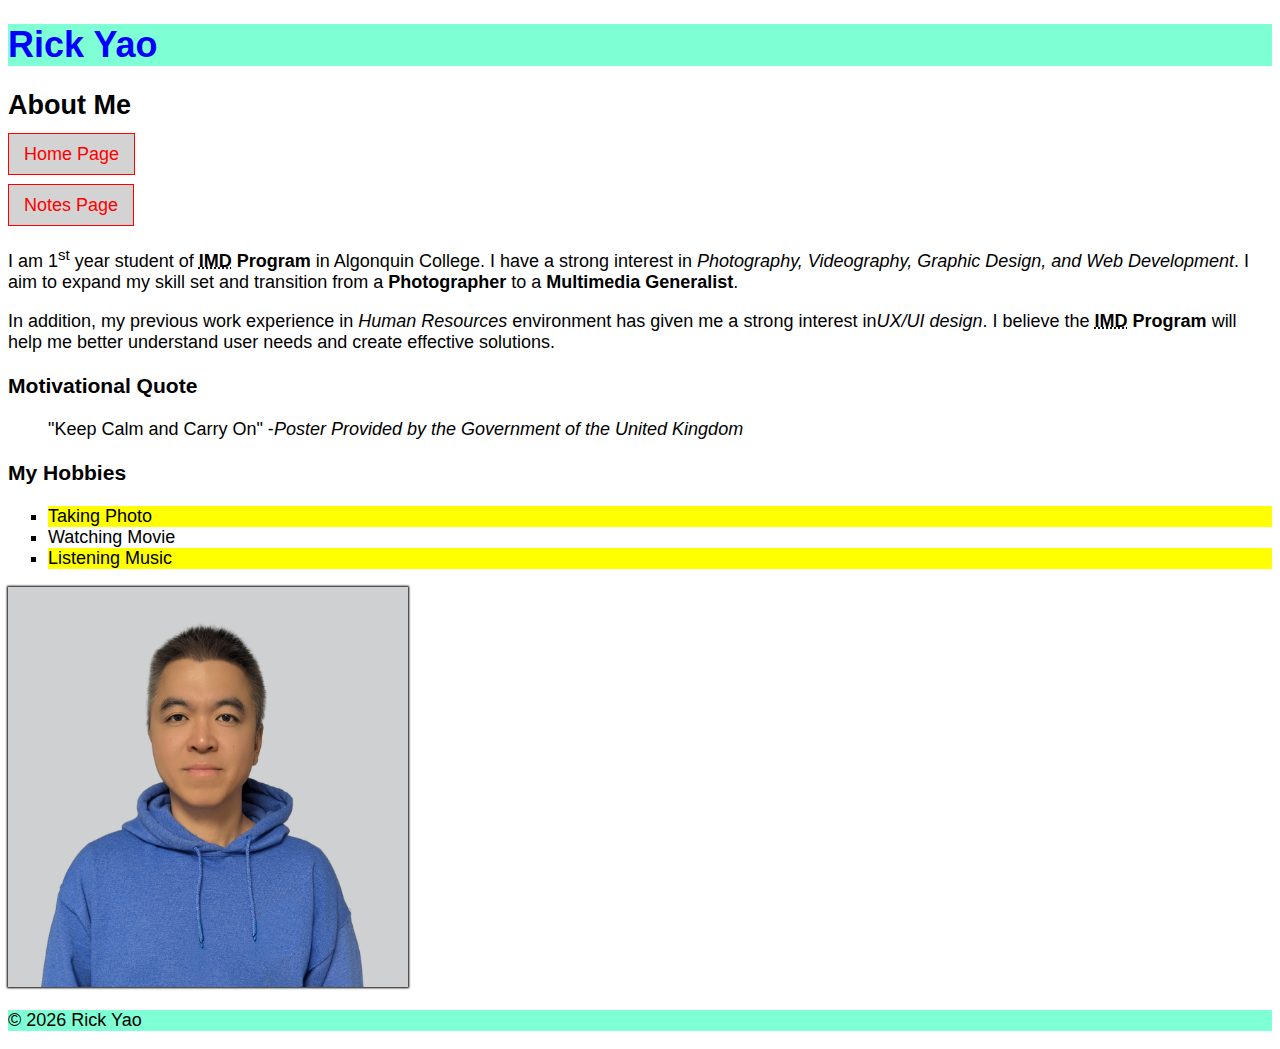
<file: html-assignment/index.html>
<!DOCTYPE html>
<html lang="en">
<head>
    <link rel="stylesheet" href="css/main.css">
    <meta charset="UTF-8">
    <meta name="viewport" content="width=device-width, initial-scale=1.0">
    <title>yao00069 HTML Assignment</title>
</head>
<body>
    <header class="site-title">
        <h1>Rick Yao</h1>
    </header>

    <main>
        <article>
            <h2>About Me</h2>
            <nav>
                <ul>
                    <li><a href="index.html">Home Page</a></li> 
                    <li><a href="notes.html">Notes Page</a></li>          
                </ul>
            </nav>   

            <p> 
                I am 1<sup>st</sup> year student of <strong><abbr title="Interactive Media Design">IMD</abbr>
                Program</strong> in Algonquin College. I have a strong interest in <em>Photography, Videography, Graphic Design, and Web Development</em>. I
                aim to expand my skill set and transition from a <strong>Photographer</strong> to
                a <strong>Multimedia Generalist</strong>.
            </p>          
            <p> 
                In addition, my previous work experience in <em>Human Resources</em> environment has given me a strong
                interest in<em>UX/UI design</em>. I believe the <strong> <abbr title="Interactive Media Design">IMD</abbr>
                Program</strong> will help me better understand user needs and create effective
                solutions.
            </p>  
            
            <h3>Motivational Quote</h3>
            <blockquote>
                "Keep Calm and Carry On" -<cite>Poster Provided by the Government of the United Kingdom</cite>
            </blockquote>

            <h3>My Hobbies</h3>
            <ul>
                <li>Taking Photo</li>
                <li>Watching Movie</li>
                <li>Listening Music</li>
            </ul>
        </article>
        <img id="my-image" src="images/this-is-me.jpg" alt="Rick's photo" width="400" height="400">
    </main>

    <footer>
        <p>&copy; 2026 Rick Yao</p>
    </footer>
</body>
</html>
</file>
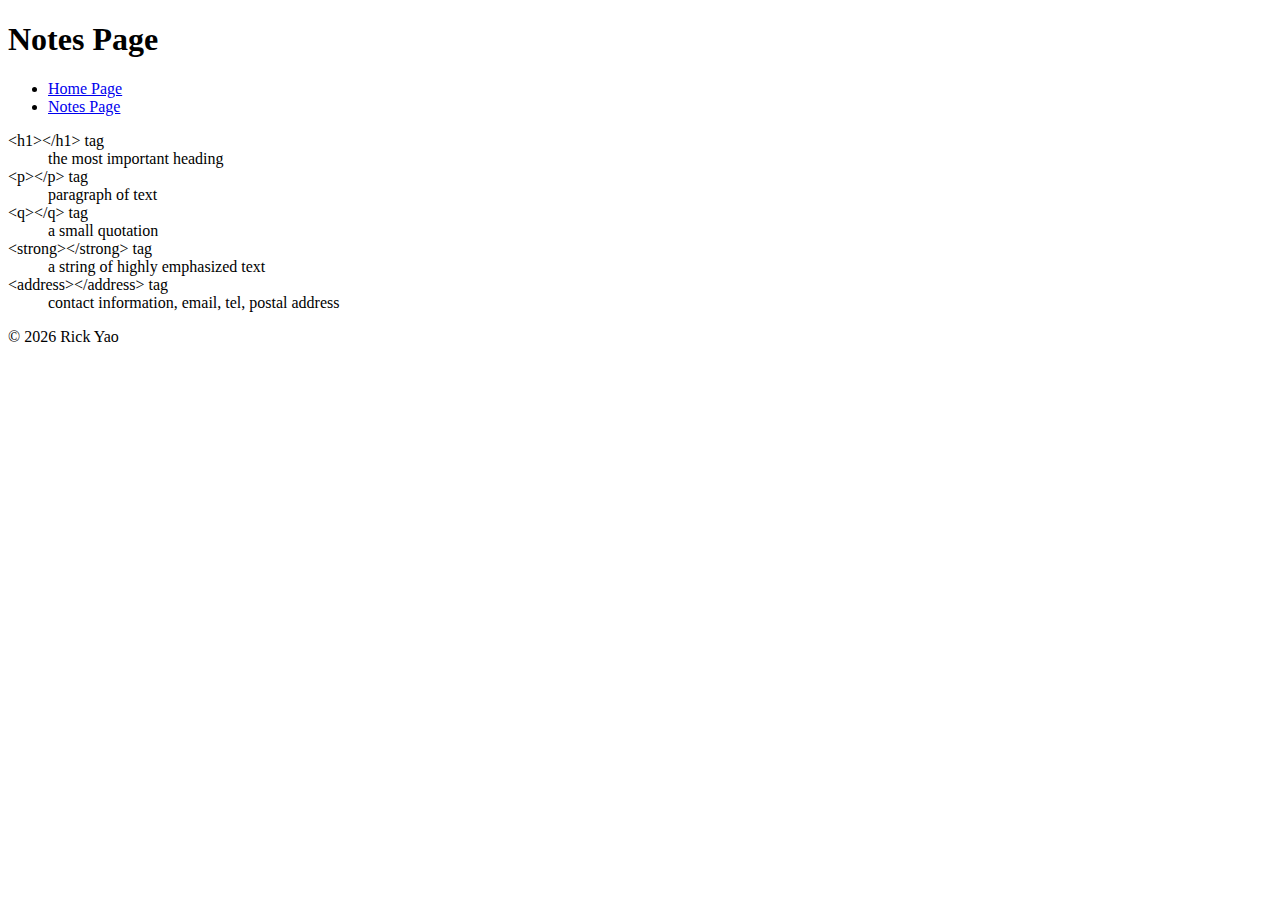
<file: html-assignment/notes.html>
<!DOCTYPE html>
<html lang="en">
<head>
    <meta charset="UTF-8">
    <meta name="viewport" content="width=device-width, initial-scale=1.0">
    <title>Notes</title>
</head>
<body>
    <h1>Notes Page</h1>
    <nav>
        <ul>
            <li><a href="index.html">Home Page</a></li>
            <li><a href="notes.html">Notes Page</a></li>
        </ul>
    </nav>  
          
    <dl>
        <dt>&lt;h1&gt;&lt;/h1&gt; tag</dt>
        <dd>the most important heading</dd>

        <dt>&lt;p&gt;&lt;/p&gt; tag</dt>
        <dd>paragraph of text</dd>

        <dt>&lt;q&gt;&lt;/q&gt; tag</dt>
        <dd>a small quotation</dd>

        <dt>&lt;strong&gt;&lt;/strong&gt; tag</dt>
        <dd>a string of highly emphasized text</dd>

        <dt>&lt;address&gt;&lt;/address&gt; tag</dt>
        <dd>contact information, email, tel, postal address</dd>
    </dl>   
    <footer>
        <p>&copy; 2026 Rick Yao</p>
    </footer>
</body>
</html>
</file>
<file: html-assignment/css/main.css>
body {
    font-family: 'Segoe UI', Tahoma, Geneva, Verdana, sans-serif;
    font-size: 18px
}

header,footer{
    background-color: aquamarine;
}
.site-title {
    color: blue;
}  
#my-image {
    box-shadow: 0 0 2px 1px black;
}  
article>ul {
   list-style-type: square; 
   }
article>ul li:nth-child(odd){
    background-color: yellow;
}

nav ul{
    list-style-type: none;
    padding: 0;
    margin: 0;
}

nav ul li{
    margin-bottom: 30px
}


nav a{
    text-decoration: none;
    color: red;
    background: lightgrey;
    padding: 10px 15px;
    border: 1px solid red;  
}
nav a:hover,:focus {
    background-color: aqua;
}
</file>
